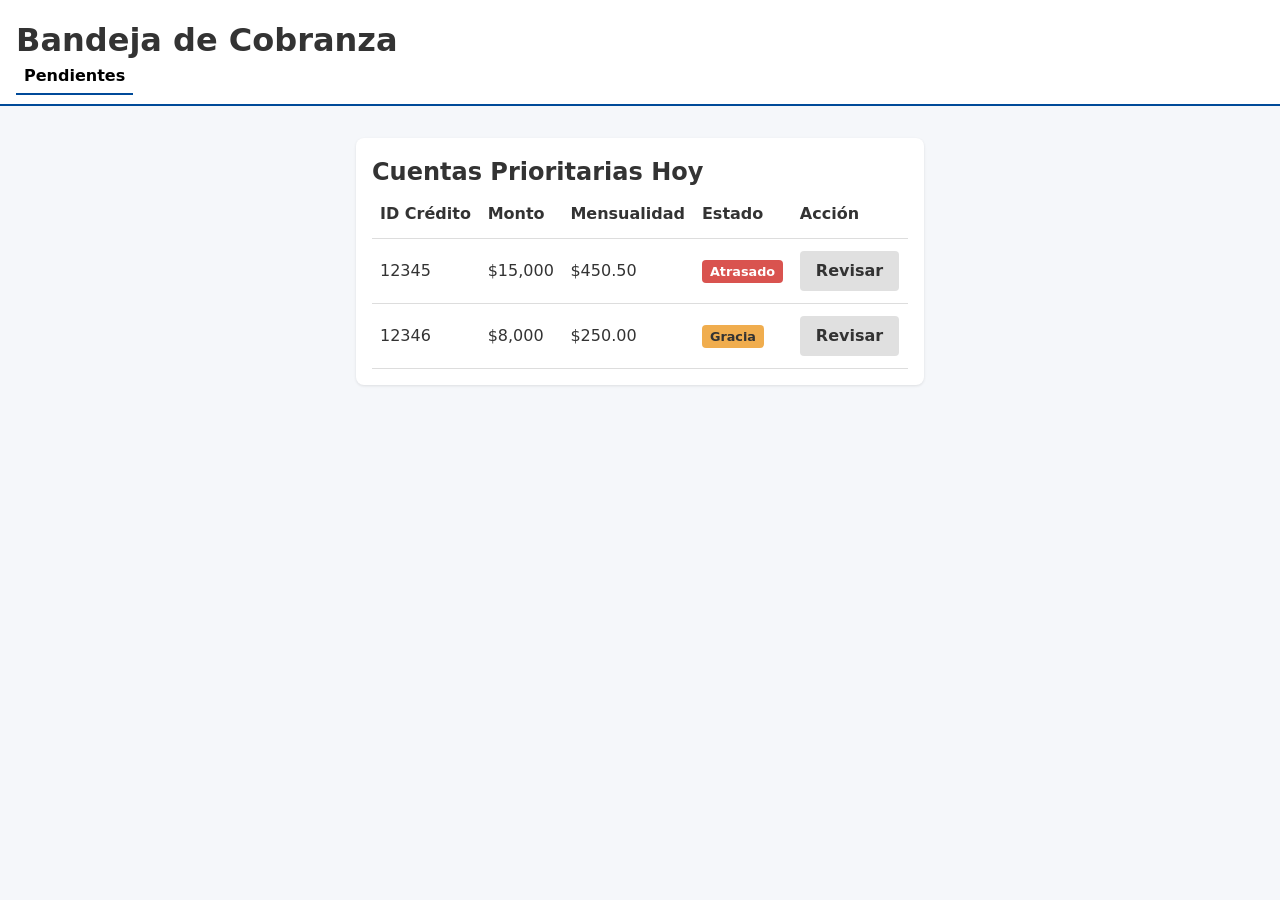
<file: index.html>
<!DOCTYPE html>
<html lang="es">
<head>
    <meta charset="UTF-8">
    <meta name="viewport" content="width=device-width, initial-scale=1.0">
    <title>Bandeja de Cobranza Temprana</title>
    <link rel="stylesheet" href="estilos.css">
</head>
<body>
    <header>
        <h1>Bandeja de Cobranza</h1>
        <nav>
            <a href="index.html" class="activo" aria-current="page">Pendientes</a>
        </nav>
    </header>
    <main>
        <section>
            <h2>Cuentas Prioritarias Hoy</h2>
            <div class="tabla-responsiva">
                <table>
                    <thead>
                        <tr>
                            <th scope="col">ID Crédito</th>
                            <th scope="col">Monto</th>
                            <th scope="col">Mensualidad</th>
                            <th scope="col">Estado</th>
                            <th scope="col">Acción</th>
                        </tr>
                    </thead>
                    <tbody>
                        <tr>
                            <td>12345</td>
                            <td>$15,000</td>
                            <td>$450.50</td>
                            <td><span class="etiqueta alerta">Atrasado</span></td>
                            <td><a href="detalle.html" class="btn">Revisar</a></td>
                        </tr>
                        <tr>
                            <td>12346</td>
                            <td>$8,000</td>
                            <td>$250.00</td>
                            <td><span class="etiqueta advertencia">Gracia</span></td>
                            <td><a href="detalle.html" class="btn">Revisar</a></td>
                        </tr>
                    </tbody>
                </table>
            </div>
        </section>
    </main>
</body>
</html>
</file>
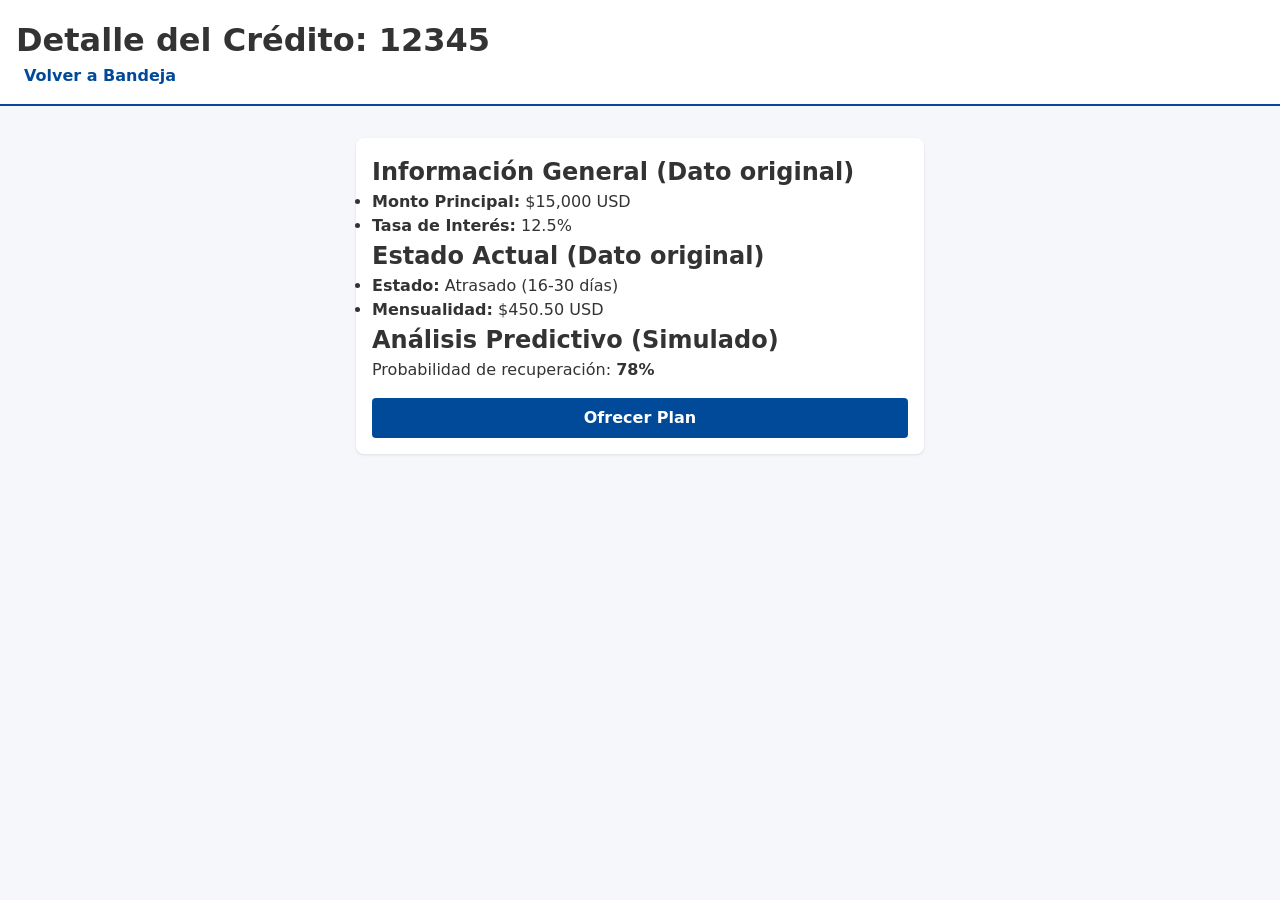
<file: detalle.html>
<!DOCTYPE html>
<html lang="es">
<head>
    <meta charset="UTF-8">
    <meta name="viewport" content="width=device-width, initial-scale=1.0">
    <title>Detalle 12345</title>
    <link rel="stylesheet" href="estilos.css">
</head>
<body>
    <header>
        <h1>Detalle del Crédito: 12345</h1>
        <nav>
            <a href="index.html">Volver a Bandeja</a>
        </nav>
    </header>
    <main>
        <section class="tarjeta-detalle">
            <h2>Información General (Dato original)</h2>
            <ul>
                <li><strong>Monto Principal:</strong> $15,000 USD</li>
                <li><strong>Tasa de Interés:</strong> 12.5%</li>
            </ul>
            <h2>Estado Actual (Dato original)</h2>
            <ul>
                <li><strong>Estado:</strong> Atrasado (16-30 días)</li>
                <li><strong>Mensualidad:</strong> $450.50 USD</li>
            </ul>
            <h2>Análisis Predictivo (Simulado)</h2>
            <p>Probabilidad de recuperación: <strong>78%</strong></p>
            
            <a href="plan.html" class="btn-principal">Ofrecer Plan</a>
        </section>
    </main>
</body>
</html>
</file>
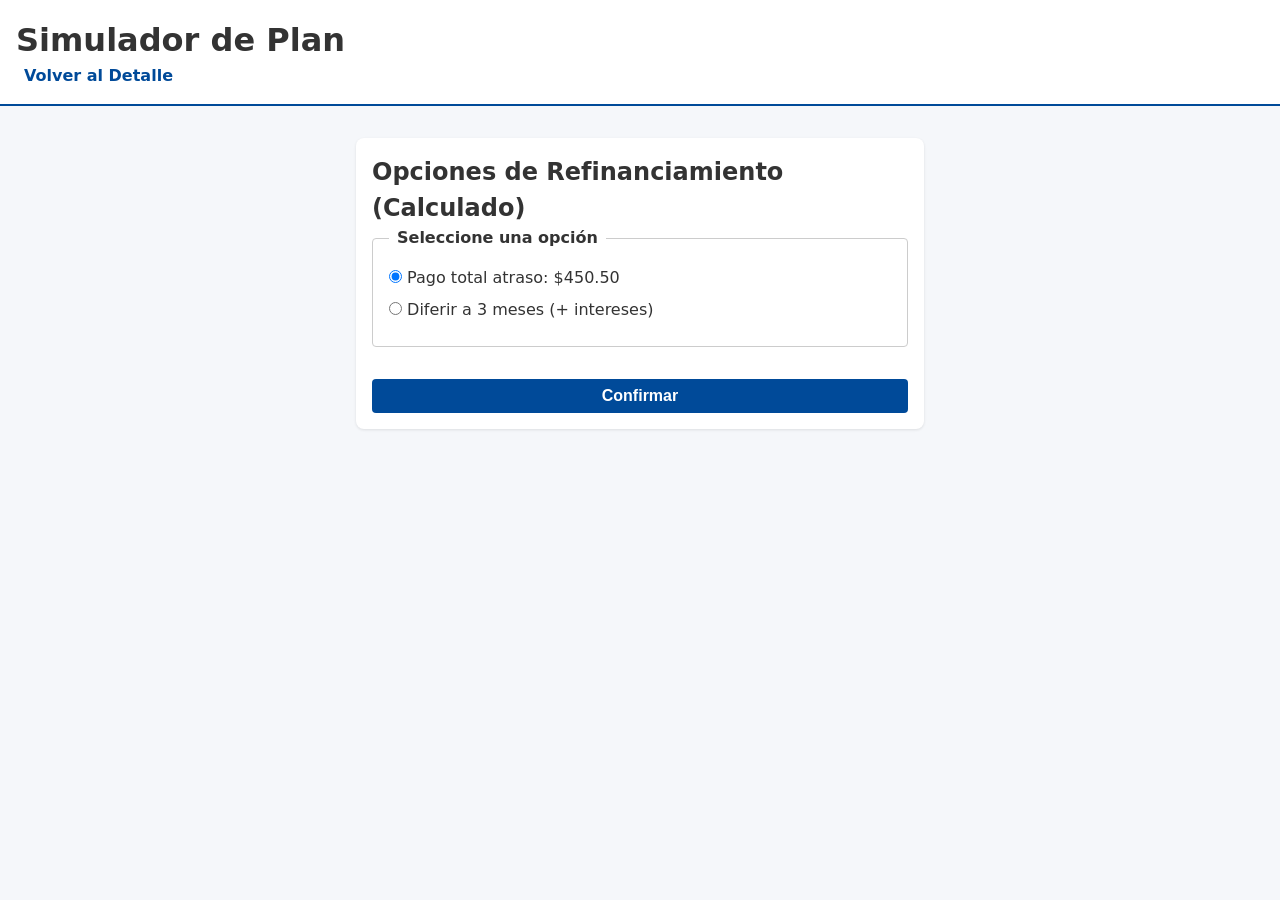
<file: plan.html>
<!DOCTYPE html>
<html lang="es">
<head>
    <meta charset="UTF-8">
    <meta name="viewport" content="width=device-width, initial-scale=1.0">
    <title>Plan de Pagos</title>
    <link rel="stylesheet" href="estilos.css">
</head>
<body>
    <header>
        <h1>Simulador de Plan</h1>
        <nav>
            <a href="detalle.html">Volver al Detalle</a>
        </nav>
    </header>
    <main>
        <section>
            <h2>Opciones de Refinanciamiento (Calculado)</h2>
            <form action="index.html" method="get">
                <fieldset>
                    <legend>Seleccione una opción</legend>
                    <label>
                        <input type="radio" name="plan" value="1" checked> 
                        Pago total atraso: $450.50
                    </label>
                    <label>
                        <input type="radio" name="plan" value="2"> 
                        Diferir a 3 meses (+ intereses)
                    </label>
                </fieldset>
                <div class="acciones">
                    <button type="submit" class="btn-principal">Confirmar</button>
                </div>
            </form>
        </section>
    </main>
</body>
</html>
</file>
<file: estilos.css>
:root { --color-primario: #004a99; --color-fondo: #f5f7fa; --color-texto: #333; }
* { box-sizing: border-box; margin: 0; padding: 0; }
body { font-family: system-ui, -apple-system, sans-serif; background: var(--color-fondo); color: var(--color-texto); line-height: 1.5; }
header { background: #fff; padding: 1rem; border-bottom: 2px solid var(--color-primario); }
nav a { text-decoration: none; color: var(--color-primario); font-weight: bold; padding: 0.5rem; }
nav a.activo { border-bottom: 2px solid var(--color-primario); color: #000; }
nav a:focus, button:focus, a.btn:focus { outline: 3px dashed #ff9900; outline-offset: 2px; }
main { max-width: 600px; margin: 1rem auto; padding: 1rem; }
section { background: #fff; padding: 1rem; border-radius: 8px; box-shadow: 0 1px 3px rgba(0,0,0,0.1); }
table { width: 100%; border-collapse: collapse; }
th, td { text-align: left; padding: 0.75rem 0.5rem; border-bottom: 1px solid #ddd; }
.tabla-responsiva { overflow-x: auto; }
.etiqueta { padding: 0.25rem 0.5rem; border-radius: 4px; font-size: 0.8rem; color: #fff; font-weight: bold; }
.alerta { background: #d9534f; }
.advertencia { background: #f0ad4e; color: #333; }
.btn, .btn-principal { display: inline-block; padding: 0.5rem 1rem; text-decoration: none; background: #e0e0e0; color: #333; border-radius: 4px; border: none; cursor: pointer; font-weight: bold; }
.btn-principal { background: var(--color-primario); color: #fff; margin-top: 1rem; width: 100%; text-align: center; font-size: 1rem; }
fieldset { padding: 1rem; border: 1px solid #ccc; margin-bottom: 1rem; border-radius: 4px; }
legend { font-weight: bold; padding: 0 0.5rem; }
label { display: block; margin-bottom: 0.5rem; cursor: pointer; }
@media (max-width: 375px) {
    main { padding: 0.5rem; }
    th, td { padding: 0.5rem 0.25rem; font-size: 0.9rem; }
}
</file>
